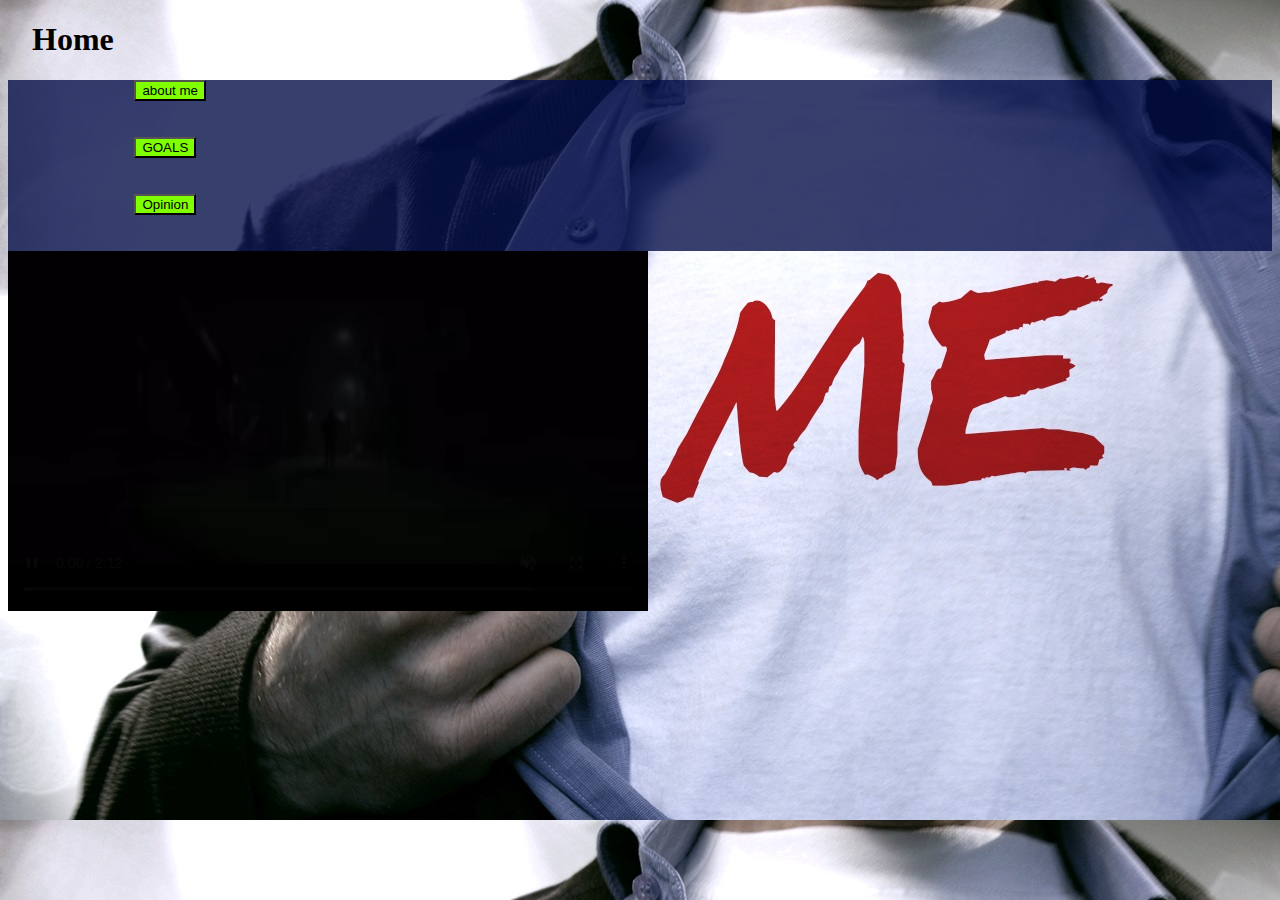
<file: index.html>
<!DOCTYPE html>
<html lang="en">
<head>
    <meta charset="UTF-8">
    <meta http-equiv="X-UA-Compatible" content="IE=edge">
    <meta name="viewport" content="width=device-width, initial-scale=1.0">
    <title>index</title>
    <style>
           
           div{padding-left: 10%;
              padding-right: 10%;
              background-color: rgba(4, 14, 71, 0.795);
              ;}
            body{background-image:url(me.jpg);}
        a :hover{ background-color: aquamarine;}
    button{background-position: 3px;
    background-color: chartreuse;
     }
   </style>
</head>
<body>
    <h1>&nbsp;&nbsp;&nbsp;Home</h1>
    <div ><a class="button"  href="Sample Essay about Me.html" ><button id="About me "> about me </button></a> &nbsp;&nbsp;&nbsp;<br><br><br>
    <a class="button"  href="CAREER GOALS ESSAY.html"><button id="GOALS "> GOALS </button></a>&nbsp;&nbsp;&nbsp;<br> <br><br>
    <a class="button" href="friendship.html" ><button id="Opinion"> Opinion </button></a>&nbsp;&nbsp;&nbsp;<br><br><br>
</div>
    <video width="640" height="360" controls autoplay loop muted style="float: left;">
        <source src="Know Yourself - Motivational Video - YouTube.mkv"/>
        </video>
    
    
</body>
</html>
</file>
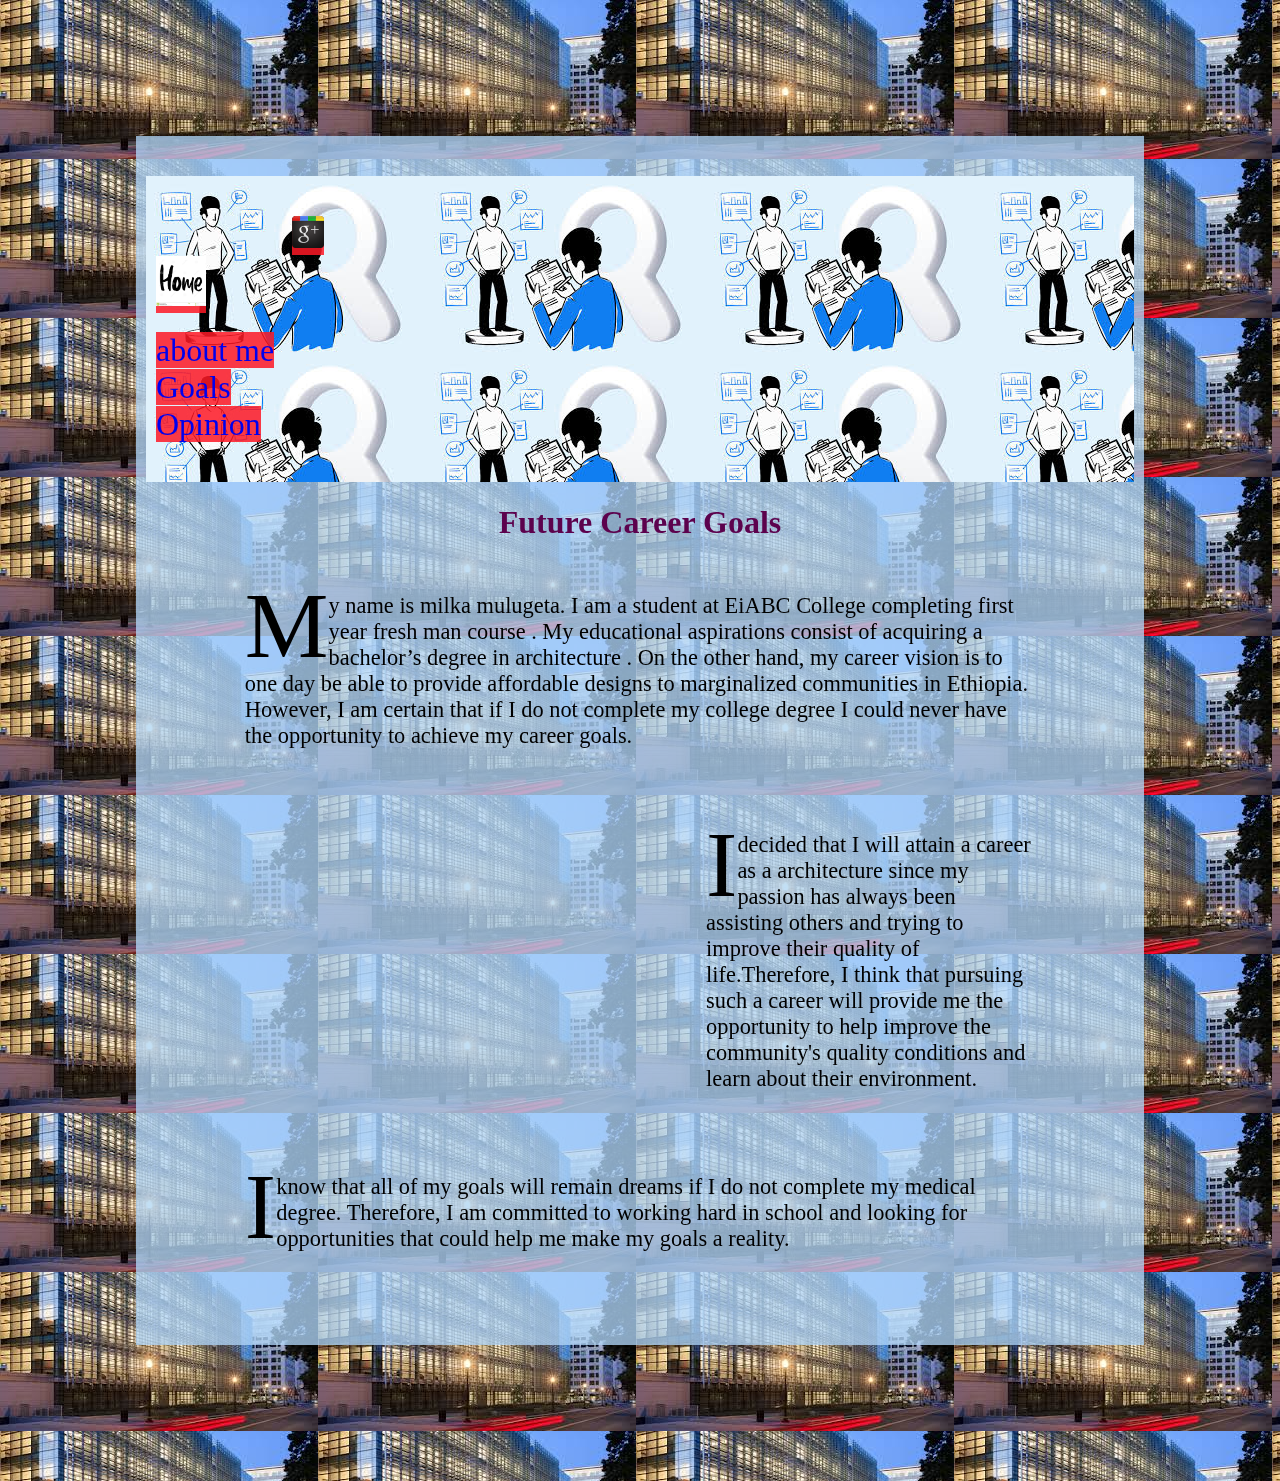
<file: CAREER GOALS ESSAY.html>
<!DOCTYPE html>
<html lang="en">
<head>
    <meta charset="UTF-8">
    <meta http-equiv="X-UA-Compatible" content="IE=edge">
    <meta name="viewport" content="width=device-width, initial-scale=1.0">
    <title>CAREER GOALS ESSAY</title>
    <style>
        
    </style>
</head>
<link rel="stylesheet" href="style2.css">
<body>
    <div>
    
<div class="a">
    &nbsp;  &nbsp; &nbsp; &nbsp; &nbsp; &nbsp; &nbsp; &nbsp; &nbsp; &nbsp; &nbsp; &nbsp; &nbsp; &nbsp; &nbsp; &nbsp; &nbsp; <a href="mailto:milka3mulugeta@gmail.com"><img src="gmail.png" ></a><br>
       <a href="index.html" ><img src="home.jpg" height='50' width='50';" ></a><br><br>
       <a href="Sample Essay about Me.html" >about me</a><br>
       <a href="CAREER GOALS ESSAY.html">Goals</a><br>
       <a href="friendship.html" >Opinion</a>
   </div>
    <h1>
        Future Career Goals</h1>
        <p>My name is milka mulugeta. I am a student at EiABC College completing first year fresh man course . My educational aspirations consist of acquiring a bachelor’s degree in architecture  . On the other hand, my career vision is to one day be able to provide affordable designs to marginalized communities in Ethiopia. However, I am certain that if I do not complete my college degree I could never have the opportunity to achieve my career goals.</p>
        <!--scorce for chrome <iframe width="560" height="315" src="https://www.youtube.com/embed/L-9q8O9faeo" frameborder="0" allow="accelerometer; autoplay; clipboard-write; encrypted-media; gyroscope; picture-in-picture" allowfullscreen></iframe>-->
        <iframe width="560" height="315" style="float: left;" src="https://www.youtube.com/embed/L-9q8O9faeo?start=4"  frameborder="0" allow="accelerometer; autoplay; clipboard-write; encrypted-media; gyroscope; picture-in-picture" allowfullscreen ></iframe>
          <p>I decided that I will attain a career as a architecture since my passion has always been assisting others and trying to improve their quality of life.Therefore, I think that pursuing such a career will provide me the opportunity to help improve the community's quality conditions and learn about their environment.</p>
    <p>I know that all of my goals will remain dreams if I do not complete my medical degree. Therefore, I am committed to working hard in school and looking for opportunities that could help me make my goals a reality.</p>
    
</div> 
</body>
</html>
</file>
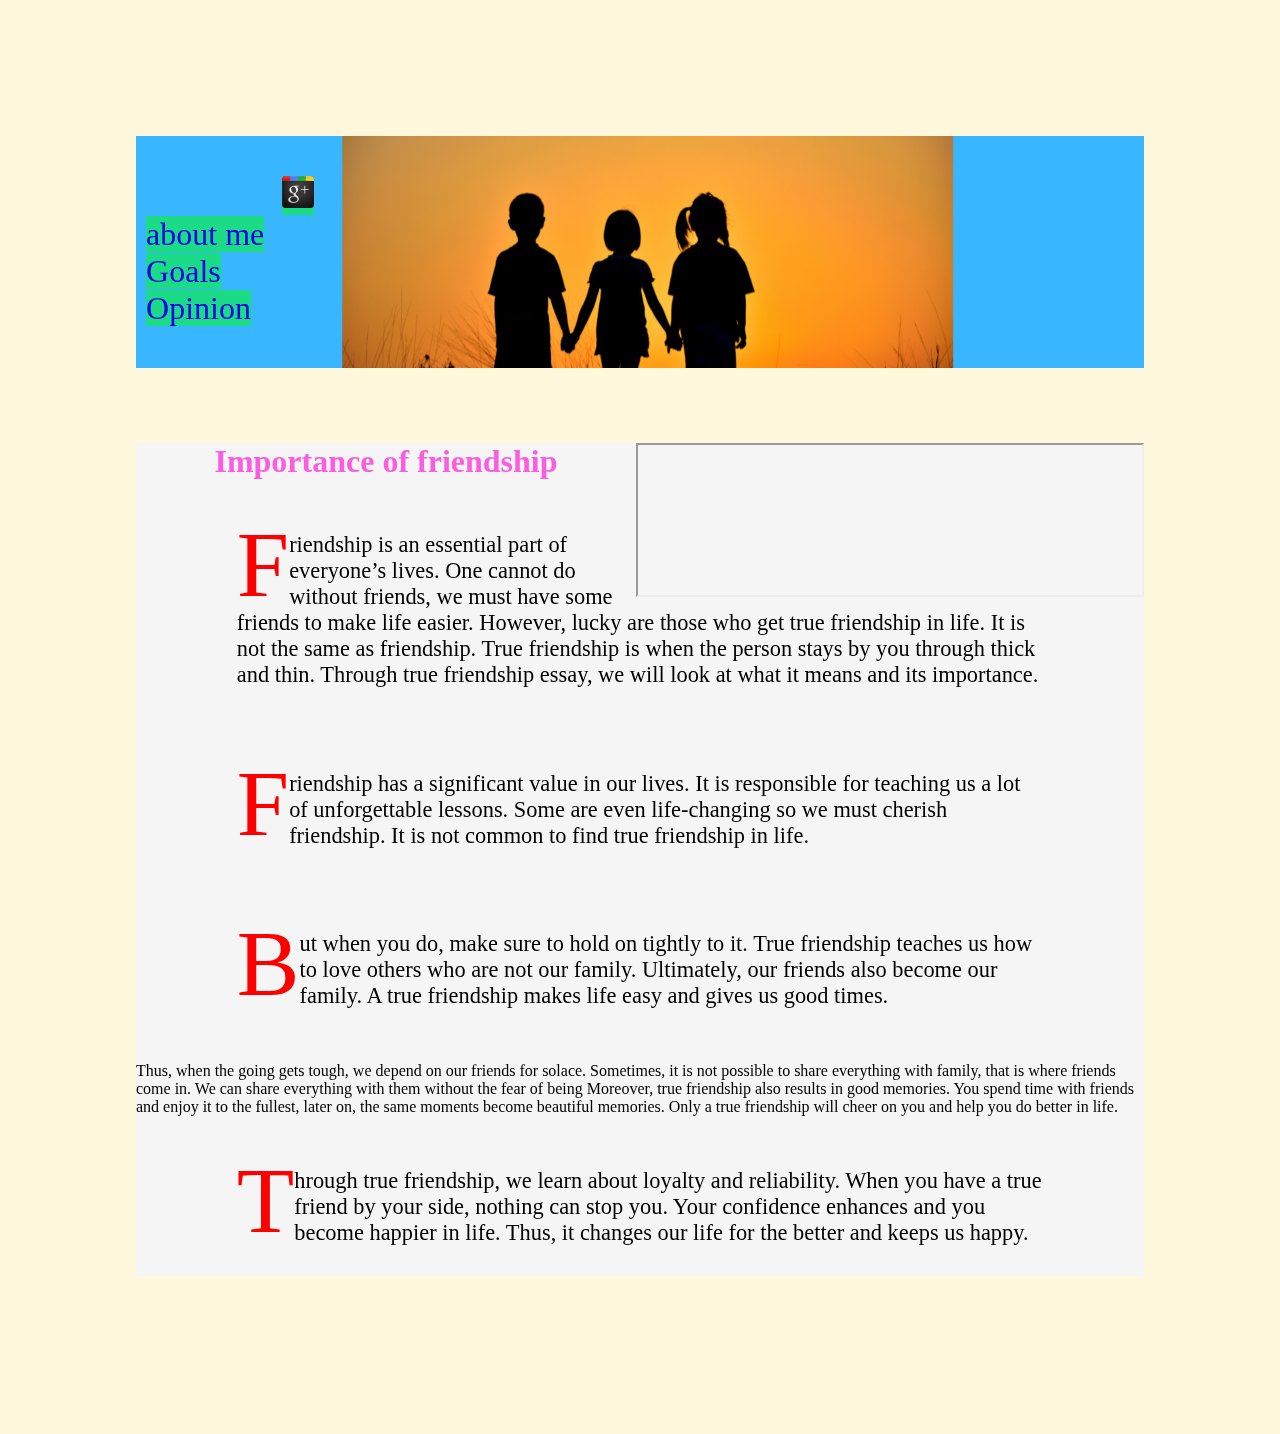
<file: friendship.html>
<!DOCTYPE html>
<html lang="en">
<head>
    <meta charset="UTF-8">
    <meta http-equiv="X-UA-Compatible" content="IE=edge">
    <meta name="viewport" content="width=device-width, initial-scale=1.0">
    <title Friendship></title>
</head>
<style>
    
</style>
<link rel="stylesheet" href="style3.css">
<body>
    
<div id="whole">
    &nbsp;  &nbsp; &nbsp; &nbsp; &nbsp; &nbsp; &nbsp; &nbsp; &nbsp; &nbsp; &nbsp; &nbsp; &nbsp; &nbsp; &nbsp; &nbsp; &nbsp; <a href="mailto:milka3mulugeta@gmail.com"><img src="gmail.png" ></a><br>
       <a href="Sample Essay about Me.html" >about me</a><br>
       <a href="CAREER GOALS ESSAY.html">Goals</a><br>
       <a href="friendship.html" >Opinion</a>
     </div> <br><br><br>
 <div>  <iframe src="http://www.funlava.com/bad-friendship-quotes/" frameborder="10" width="50%" height="100%" name="bad friendship" style="float: right;"></iframe>
  
    <h1>Importance of friendship</h1>
    <p>Friendship is an essential part of everyone’s lives. One cannot do without friends, we must have some friends to make life easier. However, lucky are those who get true friendship in life. It is not the same as friendship. True friendship is when the person stays by you through thick and thin. Through true friendship essay, we will look at what it means and its importance.</p>
    <p>Friendship has a significant value in our lives. It is responsible for teaching us a lot of unforgettable lessons. Some are even life-changing so we must cherish friendship. It is not common to find true friendship in life.</p>
    <p>But when you do, make sure to hold on tightly to it. True friendship teaches us how to love others who are not our family. Ultimately, our friends also become our family. A true friendship makes life easy and gives us good times.</p>
    <Moreover,>Thus, when the going gets tough, we depend on our friends for solace. Sometimes, it is not possible to share everything with family, that is where friends come in. We can share everything with them without the fear of being <judged class="br"> Moreover, true friendship also results in good memories. You spend time with friends and enjoy it to the fullest, later on, the same moments become beautiful memories. Only a true friendship will cheer on you and help you do better in life.
    </judged> </Moreover>   <p>Through true friendship, we learn about loyalty and reliability. When you have a true friend by your side, nothing can stop you. Your confidence enhances and you become happier in life. Thus, it changes our life for the better and keeps us happy.</p>
</div>   
</body>
</html>
</file>
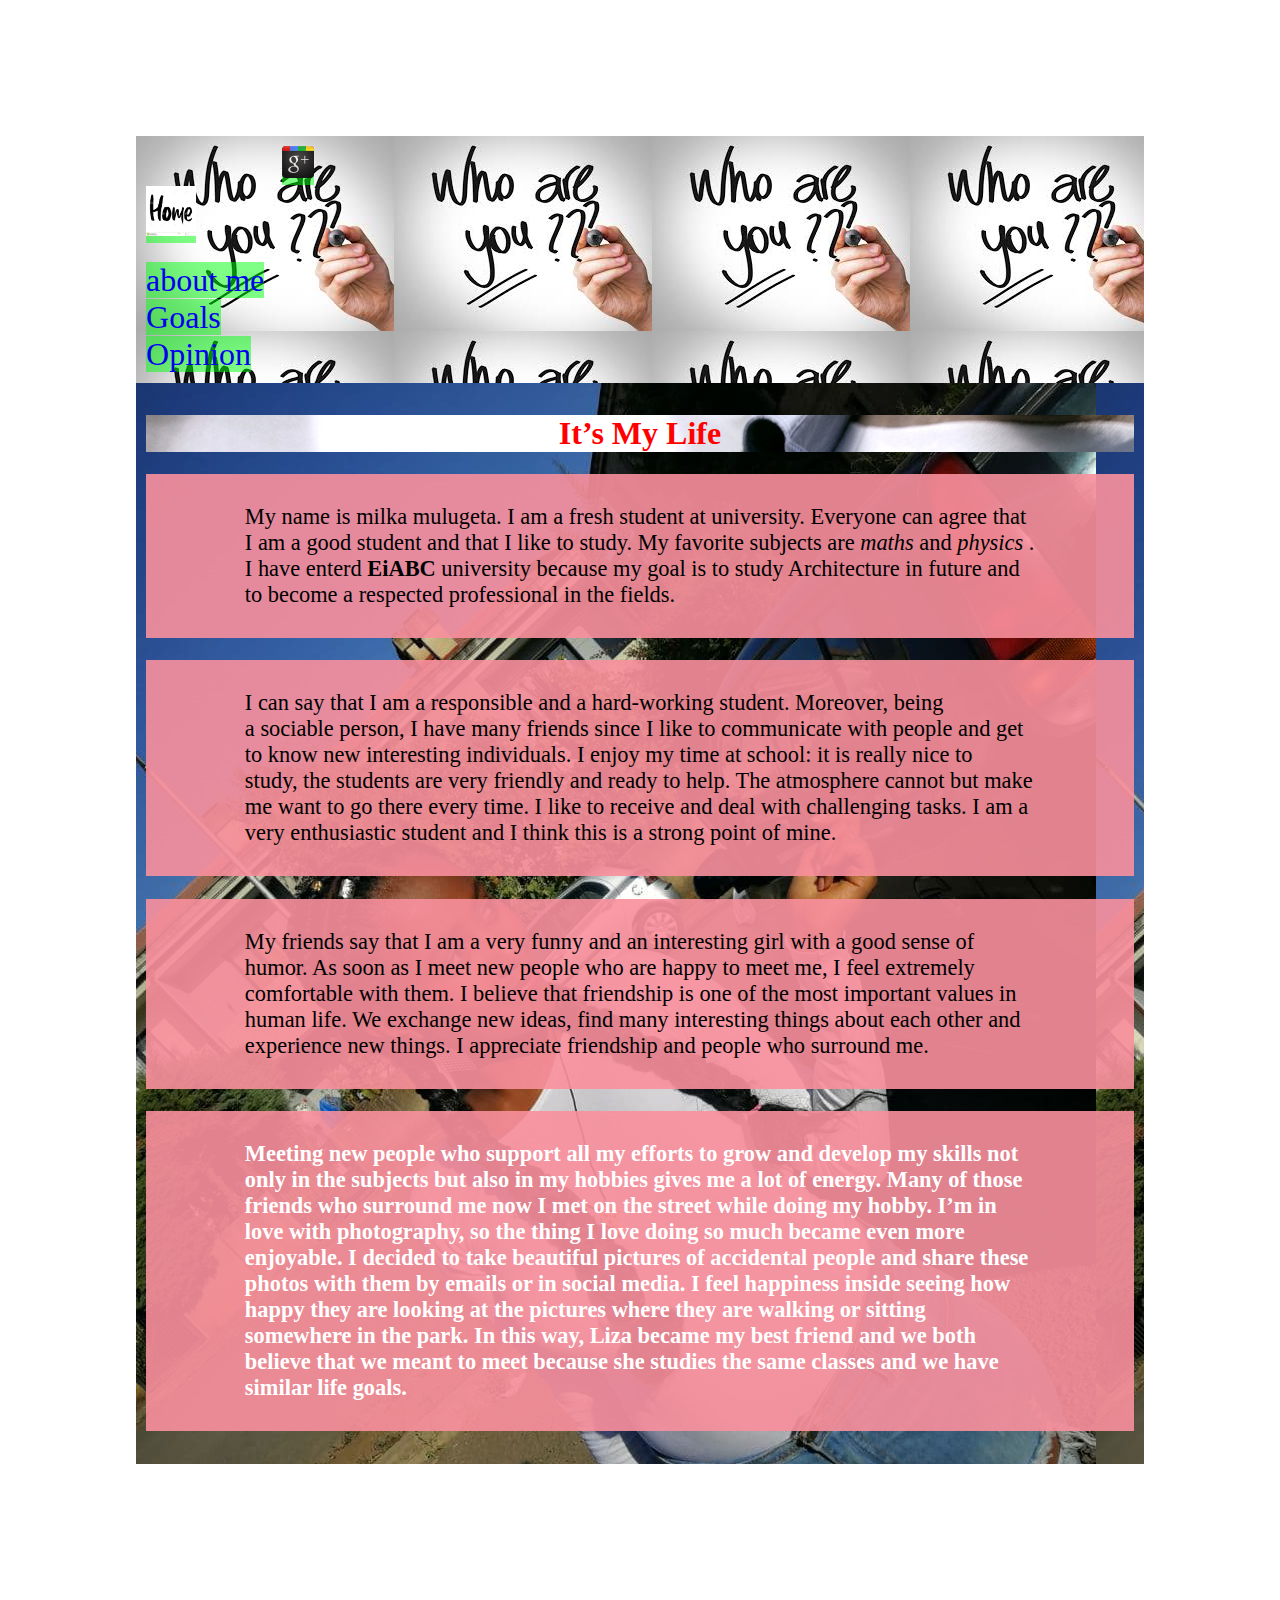
<file: Sample Essay about Me.html>
<!DOCTYPE html>
<html lang="en">
<head>
    <meta charset="UTF-8">
    <meta http-equiv="X-UA-Compatible" content="IE=edge">
    <meta name="viewport" content="width=device-width, initial-scale=1.0">
    <title>Sample Essay about Me</title>
    <style>
        p {
          border: px solid powderblue;
          padding: 30px;
          padding-left: 10%;
          padding-right: 10%;
           }
           .whole{ background-image: url(personal.jpg);}
           div{padding: 1%  1%;
               background-image: url(who\ are\ you.jpg);
             }
             a{background-color: rgba(0, 255, 13, 0.5);
            font-size: 200%;
     text-decoration: none;}
     
          
        
        </style>
</head>
<link rel="stylesheet" href="style1.css">
<body>
<div>
 &nbsp;  &nbsp; &nbsp; &nbsp; &nbsp; &nbsp; &nbsp; &nbsp; &nbsp; &nbsp; &nbsp; &nbsp; &nbsp; &nbsp; &nbsp; &nbsp; &nbsp; <a href="mailto:milka3mulugeta@gmail.com"><img src="gmail.png" ></a><br>
    <a href="index.html" ><img src="home.jpg" height='50' width='50';" ></a><br><br>
    <a href="Sample Essay about Me.html" >about me</a><br>
    <a href="CAREER GOALS ESSAY.html">Goals</a><br>
    <a href="friendship.html" >Opinion</a>
</div> 

<div class="whole">
 <h1>It’s My Life</h1>
    <p class="p1">My name is milka mulugeta. I am a fresh student at university. Everyone can agree that I am a good student and that I like to study. My favorite subjects are <i>maths</i>  and&nbsp;<i>physics</i> . I have enterd <b>EiABC</b> university because my goal is to study Architecture  in future and to become a respected professional in  the fields.</p>
    <p>I can say that I am a responsible and a hard-working student. Moreover, being a sociable person, I have many friends since I like to communicate with people and get to know new interesting individuals. I enjoy my time at school: it is really nice to study, the students are very friendly and ready to help. The atmosphere cannot but make me want to go there every time. I like to receive and deal with challenging tasks. I am a very enthusiastic student and I think this is a strong point of mine.</p>
    <p>My friends say that I am a very funny and an interesting girl with a good sense of humor. As soon as I meet new people who are happy to meet me, I feel extremely comfortable with them. I believe that friendship is one of the most important values in human life. We exchange new ideas, find many interesting things about each other and experience new things. I appreciate friendship and people who surround me.</p>
    <p class="part2">Meeting new people who support all my efforts to grow and develop my skills not only in the subjects but also in my hobbies gives me a lot of energy. Many of those friends who surround me now I met on the street while doing my hobby. I’m in love with photography, so the thing I love doing so much became even more enjoyable. I decided to take beautiful pictures of accidental people and share these photos with them by emails or in social media. I feel happiness inside seeing how happy they are looking at the pictures where they are walking or sitting somewhere in the park. In this way, Liza became my best friend and we both believe that we meant to meet because she studies the same classes and we have similar life goals. </p>
</div>
</body>
</html>
</file>
<file: style2.css>
p {
    border: px solid powderblue;
    padding: 30px;
    padding-left: 10%;
    padding-right: 10%;
     }
     
     div{padding: 4%  1%;
         background-color: rgba(176, 214, 248, 0.774);
       }
       .a{ background-color: whitesmoke;
    background-image:url(tiyake.jpg)}
       a{background-color: rgba(253, 25, 37, 0.856);
      font-size: 200%;
text-decoration: none;}
a :hover{ background-color: aquamarine;}
H1{color: rgb(92, 2, 77); text-align: center;
    }
 body{padding: 10%;
    background-image: url(building.jpg);}
    p{color:black;
    font-size: 140%;
    text-align:left;
     padding-left: 10%;
    padding-right: 10%;
    }
    p::first-letter{
        font-size: 420%;
        float: left;
        line-height: 0.7;
    }
</file>
<file: style3.css>
p {
    border: px solid powderblue;
    padding: 30px;
    padding-left: 10%;
    padding-right: 10%;
     }
     
     #whole{padding: 4%  1%;
         background-image: url(true\ fiendship.png);
       }
       div{ background-color: whitesmoke;}
       a{background-color: rgba(0, 255, 13, 0.5);
      font-size: 200%;
text-decoration: none;}
a :hover{ background-color: aquamarine;}
H1{color: rgb(250, 93, 224); text-align: center;
    }
 body{padding: 10%;
    background-color: cornsilk;}
    p{color:black;
    font-size: 140%;
    text-align:left;
     padding-left: 10%;
    padding-right: 10%;
    }
    p::first-letter{
        color:rgb(255, 0, 0);
        font-size: 420%;
        float: left;
        line-height: 0.7;
    }
</file>
<file: style1.css>
H1{color: red; text-align: center;
background-image: url(me.jpg);}
h2{color: blue;text-align: center;}
body{padding: 10%;}
.container{color: blue;
width: 80%;
margin: auto;
overflow: hidden;
padding-top: 20%;}
a :hover{ background-color: aquamarine;}
p{color:black;
background-color: rgba(248, 143, 157, 0.904);
font-size: 140%;
text-align:left;

padding-left: 10%;
padding-right: 10%;
background-image: url();}
.part2{color: white;
font-weight: bold;}
/* this is comment
</file>
